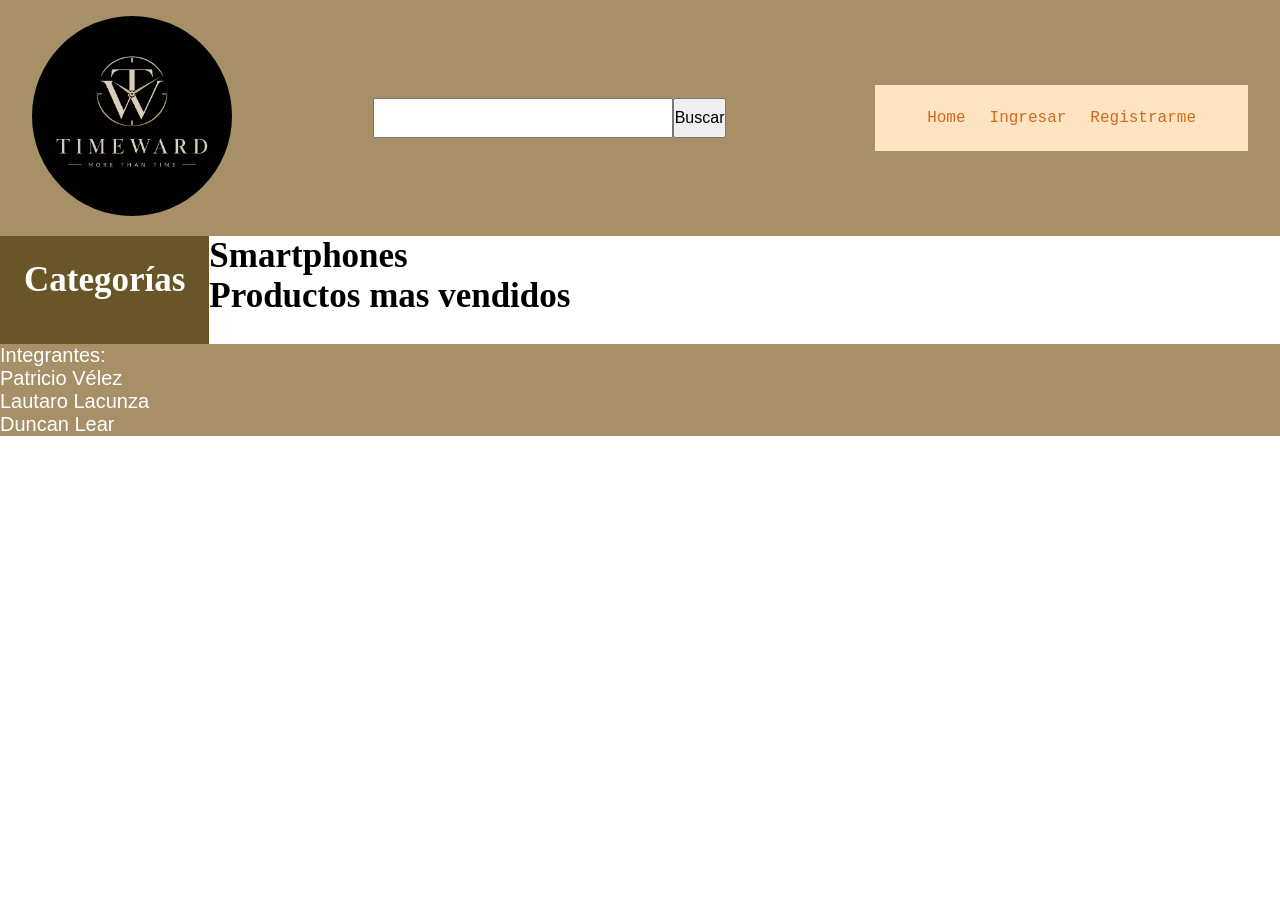
<file: index.html>
<!DOCTYPE html>
<html lang="en">
<head>
    <meta charset="UTF-8">
    <meta name="viewport" content="width=device-width, initial-scale=1.0">
    <title>Home</title>
    <link rel="stylesheet" href="./css/styles.css">
</head>
<body>
    <div>
        <header class="tabla-header">
            <a href="./index.html" class="logo link">
             <img src="./img/logo_timeward.jpg" alt="logo marca" class="img">
            </a>
            <form class="buscador" action= "./search-results.html" method="get">
                <input type="search" name="busqueda" value="" class="campoBuscar">
                <button type="submit">Buscar</button>
                <p class="errorBuscador"></p>
            </form>    
            <nav class="menunav">
                <ul>
                    <li><a href="./index.html">Home</a></li>
                    <li class="menuingreso"><a href="./login.html">Ingresar</a></li>
                    <li class="menuregistro"><a href="./register.html">Registrarme</a></li>
                </ul>
                <div class="saludo"></div>
            </nav>
        </header>
     </div>
     

    
    <main>
          <aside class="barradenav">
            <nav>
                <h2 class="lista">Categorías</h2>
                <ul class="listaCategorias">
              <!--      <li class="lista"> 
                       <a href="./category.html">Patek Philippe</a>
                    </li>
                    <li class="lista">
                        <a href="./category.html">Beauty</a>
                    </li>
                    <li class="lista">
                        <a href="./category.html">Fragrances</a>
                    </li>
                    <li class="lista">
                        <a href="./category.html">Furniture</a>
                    </li>
                    <li class="lista">
                        <a href="./category.html">Groceries</a>
                    </li>
                    <li class="lista">
                        <a href="./category.html">Home decoration</a>
                    </li>
                    <li class="lista">
                        <a href="./category.html">Kitchen accessories</a>
                    </li>
                    <li class="lista">
                        <a href="./category.html">Laptops</a>
                    </li>
                    <li class="lista">
                        <a href="./category.html">Mens shirts</a>
                    </li>
                    <li class="lista">
                        <a href="./category.html">Mens shoes</a>
                    </li>
                    <li class="lista">
                        <a href="./category.html">Mens watches</a>
                    </li>
                    <li class="lista">
                        <a href="./category.html">Mobile accessories</a>
                    </li>
                    <li class="lista">
                        <a href="./category.html">Motorcycle</a>
                    </li>
                    <li class="lista">
                        <a href="./category.html">Skin care</a>
                    </li>
                    <li class="lista">
                        <a href="./category.html">Smartphones</a>
                    </li>
                    <li class="lista">
                        <a href="./category.html">Sports accessories</a>
                    </li>
                    <li class="lista">
                        <a href="./category.html">Sunglasses</a>
                    </li>
                    <li class="lista">
                        <a href="./category.html">Tablets</a>
                    </li>
                    <li class="lista">
                        <a href="./category.html">Tops</a>
                    </li>
                    <li class="lista">
                        <a href="./category.html">Vehicle</a>
                    </li>
                    <li class="lista">
                        <a href="./category.html">Womens bags</a>
                    </li>
                    <li class="lista">
                        <a href="./category.html">Womens dresses</a>
                    </li>
                    <li class="lista">
                        <a href="./category.html">Womens jewellery</a>
                    </li>
                    <li class="lista">
                        <a href="./category.html">Womens shoes</a>
                    </li> -->
                </ul>
            </nav>
        </aside>
        
        <div class="dosproductos">
            <h2>Smartphones</h2> 
            <section class="productosrandom"> <!--Productos aleatorios-->
              <!--  
                <article class="producto" class="reloj1" >
                    <img src="./img/reloj 1.jpg" alt="">
                    <h3>Gadnic</h3>
                    <p>Redondo</p>
                    <p>$3500</p>
                    <div class="verdetalle"><a href="./product.html" target="_blank">Ver detalle</a></div>
                    
        
                </article>
        
                <article class="producto" class="reloj2">
                    <img src="./img/reloj 2.webp" alt="">
                    <h3>Carrello</h3>
                    <p>Redondo con fondo azul</p>
                    <p>$4000</p>
                    <div class="verdetalle"><a href="./product.html" target="_blank">Ver detalle</a></div>
                    
        
                </article>    
        
                <article class="producto" class="reloj3" >
                    <img src="./img/reloj 3.webp" alt="">
                    <h3>Tag Heuer</h3>
                    <p>redondo fondo azul</p>
                    <p>$5000</p>
                    <div class="verdetalle"><a href="./product.html" target="_blank">Ver detalle</a></div>
                    
        
                </article>
                
    
                <article class="producto" class="reloj4" >
                    <img src="./img/reloj 4.webp" alt="">
                    <h3>Citizen Quartz</h3>
                    <p>redondo malla de oro</p>
                    <p>$7500</p>
                    <div class="verdetalle"><a href="./product.html" target="_blank">Ver detalle</a></div>
        
                </article> 
        
                <article class="producto" class="reloj5" >
                    <img src="./img/reloj 5.webp" alt="">
                    <h3>Seiko</h3>
                    <p>redondo malla de acero inoxidable</p>
                    <p>$6000</p>
                    <div class="verdetalle"><a href="./product.html" target="_blank">Ver detalle</a></div>
        
                </article>
        
                <article class="producto" class="reloj6" >
                    <img src="./img/reloj 6.webp" alt="">
                    <h3>Tommy Hilfiger</h3>
                    <p>redondo malla de acero inoxidable</p>
                    <p>$200</p>
                    <div class="verdetalle"><a href="./product.html" target="_blank">Ver detalle</a></div>
        
                </article>
                
                <article class="producto" class="reloj7" >
                    <img src="./img/reloj 7.jpg" alt="">
                    <h3>Rolex Day-Date</h3>
                    <p>redondo malla de plata</p>
                    <p>$17500</p>
                    <div class="verdetalle"><a href="./product.html" target="_blank">Ver detalle</a></div>
        
                </article>
        
                <article class="producto" class="reloj8" >
                    <img src="./img/reloj 8.webp" alt="">
                    <h3>Orient</h3>
                    <p>redondo malla de acero inoxidable</p>
                    <p>$250</p>
                    <div class="verdetalle"><a href="./product.html" target="_blank">Ver detalle</a></div>
        
                </article>      
        
                <article class="producto" class="reloj9" >
                    <img src="./img/reloj 9.webp" alt="">
                    <h3>Geneva</h3>
                    <p>redondo malla de acero negra</p>
                    <p>$400</p>
                    <div class="verdetalle"><a href="./product.html" target="_blank">Ver detalle</a></div>
        
                </article>
                
                <article class="producto" class="reloj10" >
                    <img src="./img/reloj 10.webp" alt="">
                    <h3>Swiss Alpine Military</h3>
                    <p>redondo malla de acero inoxidable</p>
                    <p>$2900</p>
                    <div class="verdetalle"><a href="./product.html" target="_blank">Ver detalle</a></div>
        
                </article> -->
            </section>

            <h2>Productos mas vendidos</h2>
            <section class="productosmasvendidos"> <!--Productos mas vendidos-->
              <!--  
                <article class="producto">
                    <img src="./img/patek_cuadrado.jpeg" alt="Patek cuadrado">
                    <h3>Patek Phillipe cuadrado</h3>
                    <p>cuadrado con malla de oro blanco</p>
                    <p>$70000</p>
                    <div class="verdetalle"><a href="./product.html" target="_blank">Ver detalle</a></div>
                </article>

                <article class="producto">
                    <img src="./img/patek_circular.webp" alt="Patek circular">
                    <h3>Patek Phillipe circular</h3>
                    <p>redondo con malla de cocodrilo</p>
                    <p>$67000</p>
                    <div class="verdetalle"><a href="./product.html" target="_blank">Ver detalle</a></div>
                </article>

                <article class="producto">
                    <img src="./img/reloj 11.jpg" alt="">
                    <h3>Festina</h3>
                    <p>redondo malla de acero inoxidable</p>
                    <p>$320</p>
                    <div class="verdetalle"><a href="./product.html" target="_blank">Ver detalle</a></div>
                </article>

                <article class="producto">
                    <img src="./img/reloj 12.webp" alt="">
                    <h3>Swiss Alpine Military</h3>
                    <p>redondo malla de acero inoxidable</p>
                    <p>$2200</p>
                    <div class="verdetalle"><a href="./product.html" target="_blank">Ver detalle</a></div>
                </article>

                <article class="producto">
                    <img src="./img/reloj 13.jpg" alt="">
                    <h3>Swiss Military Hanoway</h3>
                    <p>redondo con malla negra</p>
                    <p>$2700</p>
                    <div class="verdetalle"><a href="./product.html" target="_blank">Ver detalle</a></div>
                </article>

                <article class="producto">
                    <img src="./img/reloj 14.jpg" alt="">
                    <h3>Seiko</h3>
                    <p>redondo malla de acero inoxidable</p>
                    <p>$3100</p>
                    <div class="verdetalle"><a href="./product.html" target="_blank">Ver detalle</a></div>
                </article>

                <article class="producto">
                    <img src="./img/reloj 15.webp" alt="">
                    <h3>Casio</h3>
                    <p>redondo malla de acero inoxidable</p>
                    <p>$60</p>
                    <div class="verdetalle"><a href="./product.html" target="_blank">Ver detalle</a></div>
                </article>

                <article class="producto">
                    <img src="./img/reloj 16.jpg" alt="">
                    <h3>Casio G-shock</h3>
                    <p>redondo con malla de caucho</p>
                    <p>$300</p>
                    <div class="verdetalle"><a href="./product.html" target="_blank">Ver detalle</a></div>
                </article>

                <article class="producto">
                    <img src="./img/reloj 17.jpg" alt="">
                    <h3>Viceroy</h3>
                    <p>redondo malla de acero inoxidable</p>
                    <p>$100</p>
                    <div class="verdetalle"><a href="./product.html" target="_blank">Ver detalle</a></div>
                </article>

                <article class="producto">
                    <img src="./img/reloj 18.avif" alt="">
                    <h3>Jaques Lemans</h3>
                    <p>redondo malla de acero inoxidable</p>
                    <p>$40000</p>
                    <div class="verdetalle"><a href="./product.html" target="_blank">Ver detalle</a></div>
                </article> -->
            </section>
        </div>
        
    </main>
            
    <footer class="footer-tabla">
        <span>
            <div>
                <p>
                    Integrantes:
                </p> 
                <p>
                    Patricio Vélez
                </p>
            </div>
            <div>
                <p>
                    Lautaro Lacunza
                </p>
            </div>
            <div>
                <p>
                    Duncan Lear
                </p>
            </div>
        </span>
    </footer>

   </div> 
   <script src="./js/saludo.js"></script>
   <script src="./js/index.js"></script>
   <script src="./js/logout.js"></script>
</body>
</html>
</file>
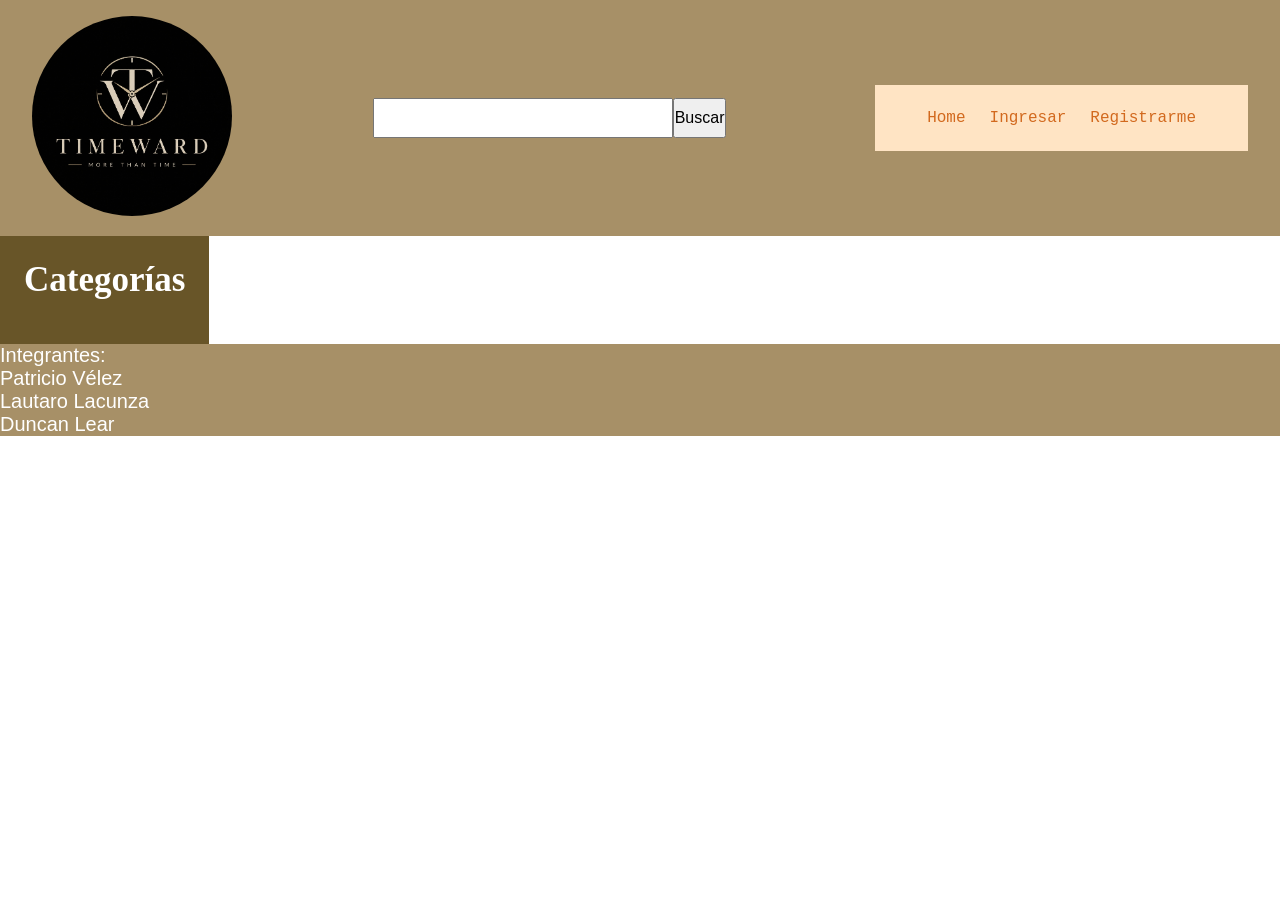
<file: category.html>
<!DOCTYPE html>
<html lang="en">
<head>
    <meta charset="UTF-8">
    <meta name="viewport" content="width=device-width, initial-scale=1.0">
    <title>Categorias</title>
    <link rel="stylesheet" href="./css/styles.css">
</head>
<body>

    <div>
        <header class="tabla-header">
            <a href="./index.html" class="logo link">
             <img src="./img/logo_timeward.jpg" alt="logo marca" class="img">
            </a>
            <form class="buscador" action= "./search-results.html" method="get">
                <input type="search" name="busqueda" value="" class="campoBuscar">
                <button type="submit">Buscar</button>
                <p class="errorBuscador"></p>
            </form>    
             <nav class="menunav">
                <ul>
                    <li><a href="./index.html">Home</a></li>
                    <li class="menuingreso"><a href="./login.html">Ingresar</a></li>
                    <li class="menuregistro"><a href="./register.html">Registrarme</a></li>
                </ul>
                <div class="saludo"></div>
            </nav>
        </header>
    </div>
    <main>
        <aside>
            <nav class="barradenav">
                <h2 class="lista">Categorías</h2>
                <ul class="listaCategorias">
              <!--      <li class="lista">
                       <a href="./category.html">Patek Philippe</a>
                    </li>
                    <li class="lista">
                        <a href="./category.html">Beauty</a>
                    </li>
                    <li class="lista">
                        <a href="./category.html">Fragrances</a>
                    </li>
                    <li class="lista">
                        <a href="./category.html">Furniture</a>
                    </li>
                    <li class="lista">
                        <a href="./category.html">Groceries</a>
                    </li>
                    <li class="lista">
                        <a href="./category.html">Home decoration</a>
                    </li>
                    <li class="lista">
                        <a href="./category.html">Kitchen accessories</a>
                    </li>
                    <li class="lista">
                        <a href="./category.html">Laptops</a>
                    </li>
                    <li class="lista">
                        <a href="./category.html">Mens shirts</a>
                    </li>
                    <li class="lista">
                        <a href="./category.html">Mens shoes</a>
                    </li>
                    <li class="lista">
                        <a href="./category.html">Mens watches</a>
                    </li>
                    <li class="lista">
                        <a href="./category.html">Mobile accessories</a>
                    </li>
                    <li class="lista">
                        <a href="./category.html">Motorcycle</a>
                    </li>
                    <li class="lista">
                        <a href="./category.html">Skin care</a>
                    </li>
                    <li class="lista">
                        <a href="./category.html">Smartphones</a>
                    </li>
                    <li class="lista">
                        <a href="./category.html">Sports accessories</a>
                    </li>
                    <li class="lista">
                        <a href="./category.html">Sunglasses</a>
                    </li>
                    <li class="lista">
                        <a href="./category.html">Tablets</a>
                    </li>
                    <li class="lista">
                        <a href="./category.html">Tops</a>
                    </li>
                    <li class="lista">
                        <a href="./category.html">Vehicle</a>
                    </li>
                    <li class="lista">
                        <a href="./category.html">Womens bags</a>
                    </li>
                    <li class="lista">
                        <a href="./category.html">Womens dresses</a>
                    </li>
                    <li class="lista">
                        <a href="./category.html">Womens jewellery</a>
                    </li>
                    <li class="lista">
                        <a href="./category.html">Womens shoes</a>
                    </li> -->
                </ul>
            </nav>
        </aside>
    
        <div>
            <section class="productoscategoria">
                <h1 class="titulodecat"></h1>
             <!--   <article class="producto">
                    <a href="./product.html"><img src="./img/images.jpeg" alt="reloj patek philippe con interior azul oscuro"></a>
                    <h3>Patek Philippe</h3>
                    <p>Cuadrado y esquinas curvas con interior azul oscuro</p>
                    <div class="verdetalle">
                        <h3 ><a href="./product.html">Ver Detalles</a></h3>
                    </div>
                </article> -->
                
            </section>
        </div>
    </main>
        </div>
            <footer class="footer-tabla">
                <span>
                    <div>
                        <p>
                        Integrantes:
                        </p> 
                        <p>
                        Patricio Vélez
                        </p>
                    </div>
                    <div>
                        <p>
                        Lautaro Lacunza
                        </p>
                    </div>
                    <div>
                        <p>
                         Duncan Lear
                        </p>
                    </div>
                </span>
            </footer>
        </div>
    <script src="./js/category.js"></script>
    <script src="./js/logout.js"></script>
    <script src="./js/saludo.js"></script>
</body>
</html>
</file>
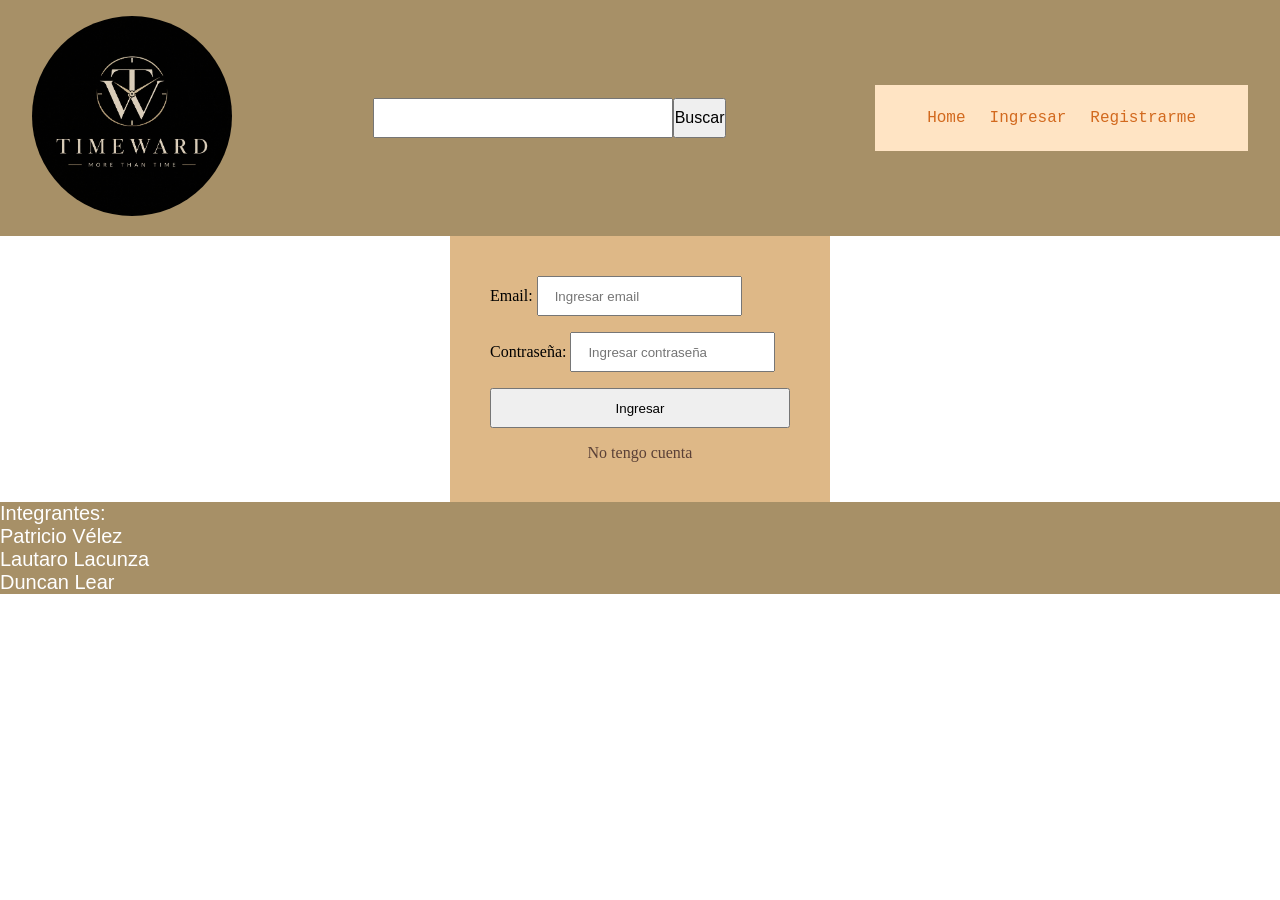
<file: login.html>
<!DOCTYPE html>
<html lang="en">
<head>
    <meta charset="UTF-8">
    <meta name="viewport" content="width=device-width, initial-scale=1.0">
    <title>Login</title>
    <link rel="stylesheet" href="./css/styles.css">
</head>
<body>
    <div>
        <header class="tabla-header">
            <a href="./index.html" class="logo link">
             <img src="./img/logo_timeward.jpg" alt="logo marca" class="img">
            </a>
            <form class="buscador" action= "./search-results.html" method="get">
                <input type="search" name="busqueda" value="" class="campoBuscar">
                <button type="submit">Buscar</button>
                <p class="errorBuscador"></p>
            </form>    
             <nav class="menunav">
                <ul>
                    <li><a href="./index.html">Home</a></li>
                    <li class="menuingreso"><a href="./login.html">Ingresar</a></li>
                    <li class="menuregistro"><a href="./register.html">Registrarme</a></li>
                </ul>
                <div class="saludo"></div>
            </nav>
        </header>
     </div>
    <main>
            
        <div class="login">
            <form class="formulario-registro" action="./index.html" method="get">
                <div>
                    <label for="email">Email: </label>
                    <input type="text" name="email" id="email" value="" placeholder="Ingresar email" >
                </div>
                <div>
                    <label for="contraseña">Contraseña: </label>
                    <input type="password" name="contraseña" value="" id="contraseña" placeholder="Ingresar contraseña" >
                </div>
                <p class="errorLogin"></p>
                <button type="submit">Ingresar</button>
                <a href="./register.html">No tengo cuenta</a>
            </form>
        </div>    
    </main>
    <footer class="footer-tabla">
                <span>
                    <div>
                        <p>
                        Integrantes:
                        </p> 
                        <p>
                        Patricio Vélez
                        </p>
                    </div>
                    <div>
                        <p>
                        Lautaro Lacunza
                        </p>
                    </div>
                    <div>
                        <p>
                         Duncan Lear
                        </p>
                    </div>
                </span>
            </footer>
    <script src="./js/login.js"></script>
    <script src="./js/logout.js"></script>
    <script src="./js/saludo.js"></script>
</body>
</html>
</file>
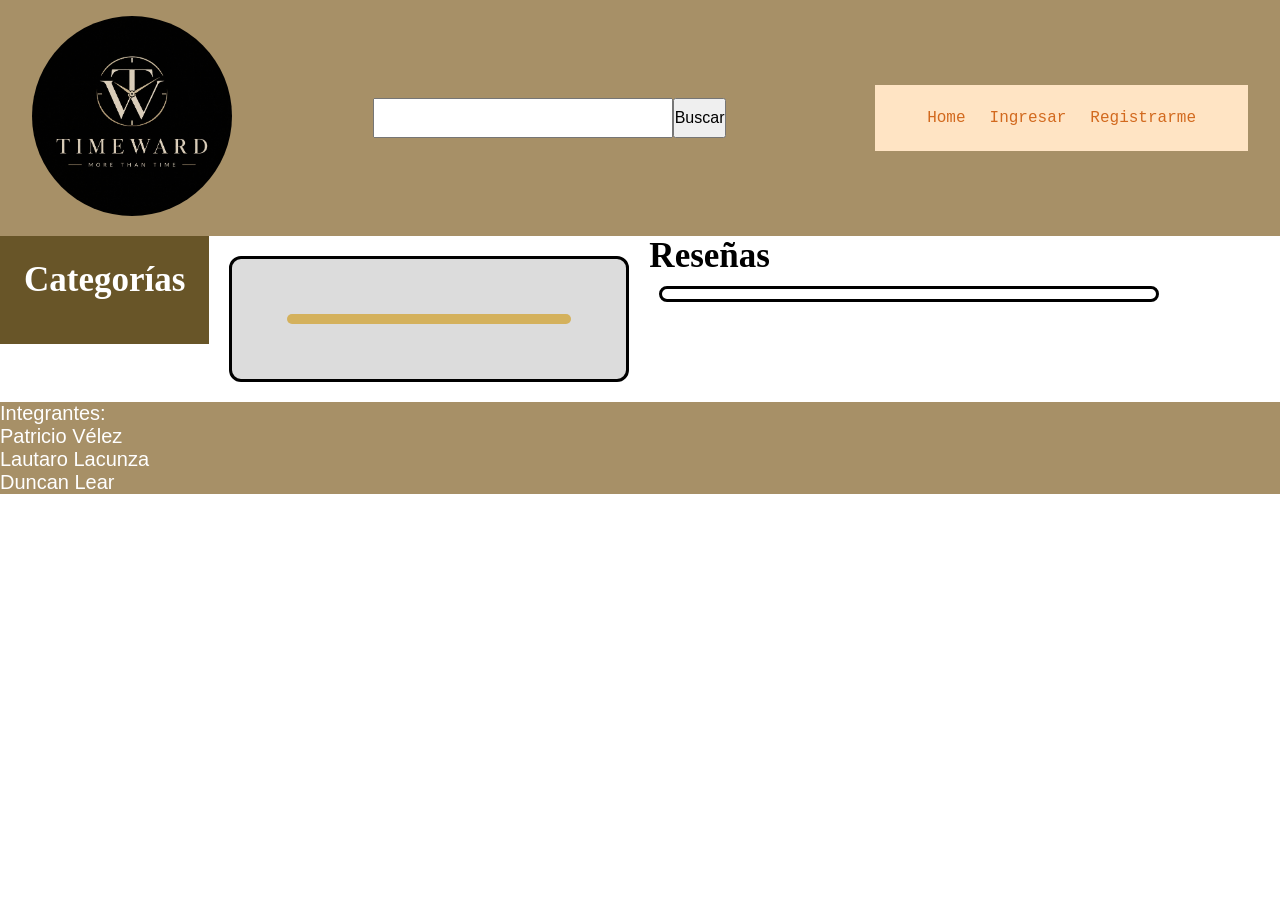
<file: product.html>
<!DOCTYPE html>
<html lang="en">
<head>
    <meta charset="UTF-8">
    <meta name="viewport" content="width=device-width, initial-scale=1.0">
    <title>Productos</title>
    <link rel="stylesheet" href="./css/styles.css">
</head>
<body>
    <div>
        <header class="tabla-header">
            <a href="./index.html" class="logo link">
             <img src="./img/logo_timeward.jpg" alt="logo marca" class="img">
            </a>
            <form class="buscador" action= "./search-results.html" method="get">
                <input type="search" name="busqueda" value="" class="campoBuscar">
                <button type="submit">Buscar</button>
                <p class="errorBuscador"></p>
            </form>    
             <nav class="menunav">
                <ul>
                    <li><a href="./index.html">Home</a></li>
                    <li class="menuingreso"><a href="./login.html">Ingresar</a></li>
                    <li class="menuregistro"><a href="./register.html">Registrarme</a></li>
                </ul>
                <div class="saludo"></div>
            </nav>
        </header>
    </div>
    <main>
        <aside>
            <nav class="barradenav">
                <h2 class="lista">Categorías</h2>
                <ul class="listaCategorias">
          <!--      <li class="lista">
                       <a href="./category.html">Patek Philippe</a>
                    </li>
                    <li class="lista">
                        <a href="./category.html">Beauty</a>
                    </li>
                    <li class="lista">
                        <a href="./category.html">Fragrances</a>
                    </li>
                    <li class="lista">
                        <a href="./category.html">Furniture</a>
                    </li>
                    <li class="lista">
                        <a href="./category.html">Groceries</a>
                    </li>
                    <li class="lista">
                        <a href="./category.html">Home decoration</a>
                    </li>
                    <li class="lista">
                        <a href="./category.html">Kitchen accessories</a>
                    </li>
                    <li class="lista">
                        <a href="./category.html">Laptops</a>
                    </li>
                    <li class="lista">
                        <a href="./category.html">Mens shirts</a>
                    </li>
                    <li class="lista">
                        <a href="./category.html">Mens shoes</a>
                    </li>
                    <li class="lista">
                        <a href="./category.html">Mens watches</a>
                    </li>
                    <li class="lista">
                        <a href="./category.html">Mobile accessories</a>
                    </li>
                    <li class="lista">
                        <a href="./category.html">Motorcycle</a>
                    </li>
                    <li class="lista">
                        <a href="./category.html">Skin care</a>
                    </li>
                    <li class="lista">
                        <a href="./category.html">Smartphones</a>
                    </li>
                    <li class="lista">
                        <a href="./category.html">Sports accessories</a>
                    </li>
                    <li class="lista">
                        <a href="./category.html">Sunglasses</a>
                    </li>
                    <li class="lista">
                        <a href="./category.html">Tablets</a>
                    </li>
                    <li class="lista">
                        <a href="./category.html">Tops</a>
                    </li>
                    <li class="lista">
                        <a href="./category.html">Vehicle</a>
                    </li>
                    <li class="lista">
                        <a href="./category.html">Womens bags</a>
                    </li>
                    <li class="lista">
                        <a href="./category.html">Womens dresses</a>
                    </li>
                    <li class="lista">
                        <a href="./category.html">Womens jewellery</a>
                    </li>
                    <li class="lista">
                        <a href="./category.html">Womens shoes</a>
                    </li> -->
                </ul>
            </nav>
        </aside>

    <section class="productoReseñas"> <!-- Productos -->
        <div class="relojpro">
            <article>
            <div class="relojproimg">
                
            </div>    
            
                <div class="b">
                    
                    <h3 class="nombre"></h3>
                    <p class="marca"></p>
                    <p class="descripcion"></p>
                    <p class="precio"></p>
                    <p class="categoria"></p>
                    <p class="stock"></p>
                </div>
                <div class="tags">
                     <ul>
                         
                    </ul>
                 </div>  
                
            </article>
        </div>

        <div class="reviews">
            <h2>Reseñas</h2>
            <div class="review1">
                
            </div>
        </div>
    </section>
    </main>    
    
    <footer class="footer-tabla">
        <span>
            <div>
                <p>
                Integrantes:
                </p> 
                <p>
                Patricio Vélez
                </p>
            </div>
            <div>
                <p>
                Lautaro Lacunza
                </p>
            </div>
            <div>
                <p>
                    Duncan Lear
                </p>
            </div>
        </span>
    </footer>
    <script src="./js/product.js"></script>
    <script src="./js/logout.js"></script>
    <script src="./js/saludo.js"></script>
</body>
</html>
</file>
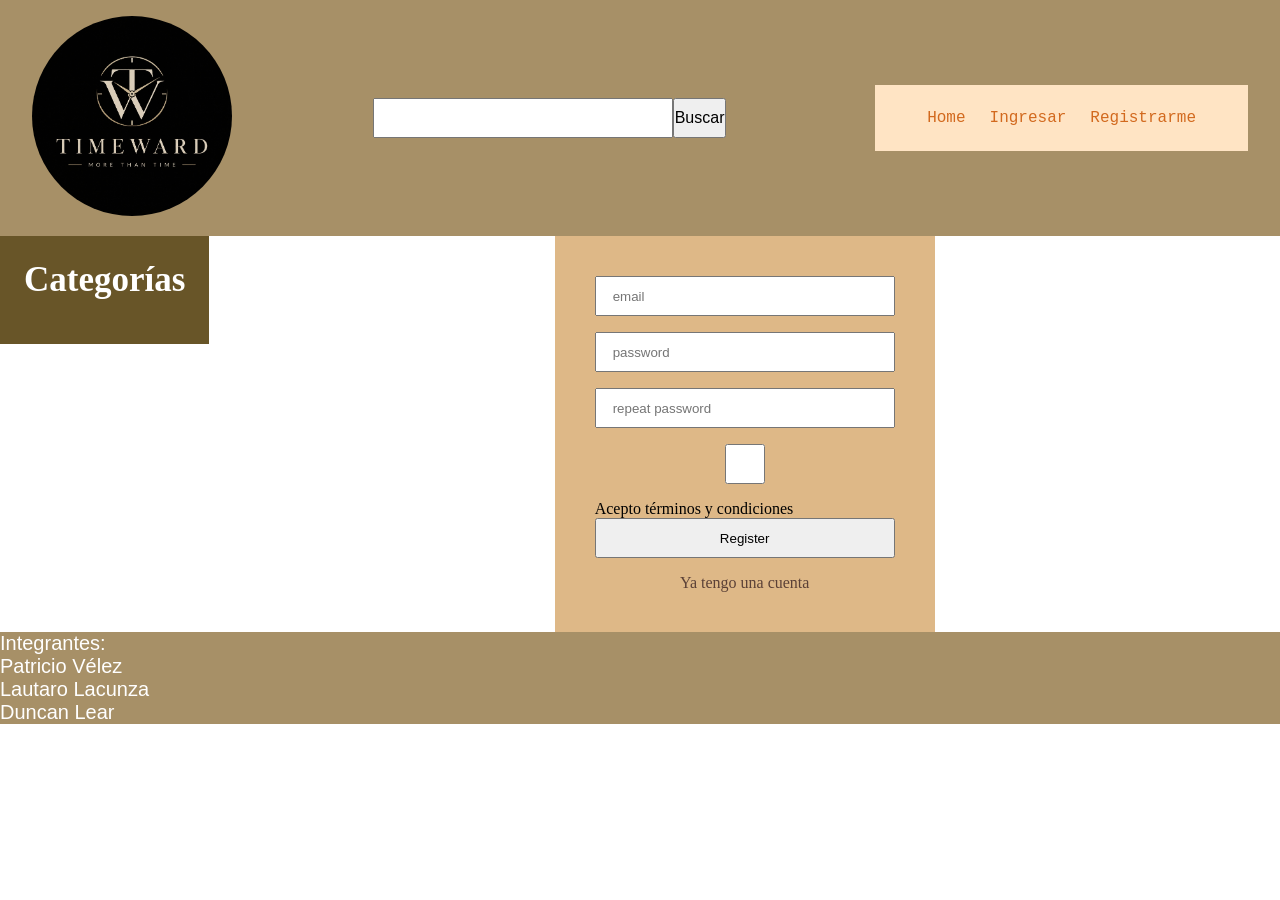
<file: register.html>
<!DOCTYPE html>
<html lang="en">

<head>
    <meta charset="UTF-8">
    <meta name="viewport" content="width=device-width, initial-scale=1.0">
    <title>Registrarse</title>
    <link rel="stylesheet" href="./css/styles.css">
</head>

<body>
    <div>
        <header class="tabla-header">
            <a href="./index.html" class="logo link">
             <img src="./img/logo_timeward.jpg" alt="logo marca" class="img">
            </a>
            <form class="buscador" action= "./search-results.html" method="get">
                <input type="search" name="busqueda" value="" class="campoBuscar">
                <button type="submit">Buscar</button>
                <p class="errorBuscador"></p>
            </form>    
             <nav class="menunav">
                <ul>
                    <li><a href="./index.html">Home</a></li>
                    <li class="menuingreso"><a href="./login.html">Ingresar</a></li>
                    <li class="menuregistro"><a href="./register.html">Registrarme</a></li>
                </ul>
                <div class="saludo"></div>
            </nav>
        </header>
    </div>
<main>
    <aside>
        <nav class="barradenav">
            <h2 class="lista">Categorías</h2>
            <ul class="listaCategorias">
          <!--      <li class="lista">
                       <a href="./category.html">Patek Philippe</a>
                    </li>
                    <li class="lista">
                        <a href="./category.html">Beauty</a>
                    </li>
                    <li class="lista">
                        <a href="./category.html">Fragrances</a>
                    </li>
                    <li class="lista">
                        <a href="./category.html">Furniture</a>
                    </li>
                    <li class="lista">
                        <a href="./category.html">Groceries</a>
                    </li>
                    <li class="lista">
                        <a href="./category.html">Home decoration</a>
                    </li>
                    <li class="lista">
                        <a href="./category.html">Kitchen accessories</a>
                    </li>
                    <li class="lista">
                        <a href="./category.html">Laptops</a>
                    </li>
                    <li class="lista">
                        <a href="./category.html">Mens shirts</a>
                    </li>
                    <li class="lista">
                        <a href="./category.html">Mens shoes</a>
                    </li>
                    <li class="lista">
                        <a href="./category.html">Mens watches</a>
                    </li>
                    <li class="lista">
                        <a href="./category.html">Mobile accessories</a>
                    </li>
                    <li class="lista">
                        <a href="./category.html">Motorcycle</a>
                    </li>
                    <li class="lista">
                        <a href="./category.html">Skin care</a>
                    </li>
                    <li class="lista">
                        <a href="./category.html">Smartphones</a>
                    </li>
                    <li class="lista">
                        <a href="./category.html">Sports accessories</a>
                    </li>
                    <li class="lista">
                        <a href="./category.html">Sunglasses</a>
                    </li>
                    <li class="lista">
                        <a href="./category.html">Tablets</a>
                    </li>
                    <li class="lista">
                        <a href="./category.html">Tops</a>
                    </li>
                    <li class="lista">
                        <a href="./category.html">Vehicle</a>
                    </li>
                    <li class="lista">
                        <a href="./category.html">Womens bags</a>
                    </li>
                    <li class="lista">
                        <a href="./category.html">Womens dresses</a>
                    </li>
                    <li class="lista">
                        <a href="./category.html">Womens jewellery</a>
                    </li>
                    <li class="lista">
                        <a href="./category.html">Womens shoes</a>
                    </li> -->
            </ul>
        </nav>
    </aside>
    <!--Pato: en cada input del formulario voy a poner un class para que en register.js lo pueda invocar-->
    <div class="registro-center">
        <form class="formulario-registro" action="./login.html" method="get">

            <input type="email" name="mail" value="" placeholder="email" class="email">

            <input type="password" name="pass" value="" placeholder="password" class="password">

            <input type="password" name="pass2" value="" placeholder="repeat password" class="repetirPassword">

            <input type="checkbox" name="términos y condiciones" id="terminos-y-condiciones" required>

            <span>Acepto términos y condiciones</span>

            <button type="submit">Register</button>

            <a href="./login.html">Ya tengo una cuenta</a>

        </form>
    </div>
</main>
    <footer class="footer-tabla">
        <span>
            <div>
                <p>
                Integrantes:
                </p> 
                <p>
                Patricio Vélez
                </p>
            </div>
            <div>
                <p>
                Lautaro Lacunza
                </p>
            </div>
            <div>
                <p>
                    Duncan Lear
                </p>
            </div>
        </span>
    </footer>
    <script src="./js/register.js"></script>
    <script src="./js/logout.js"></script>
    <script src="./js/saludo.js"></script>
</body>

</html>
</file>
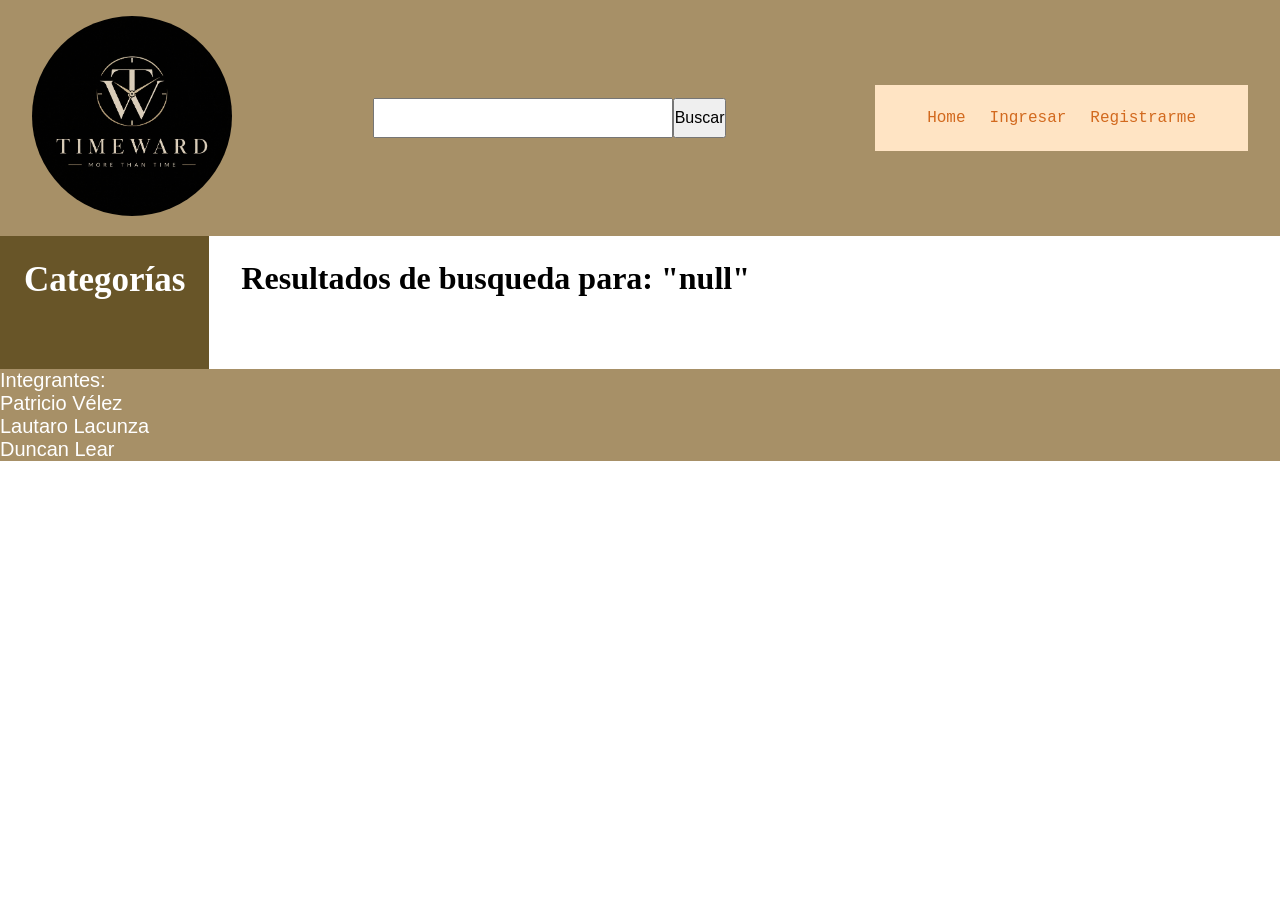
<file: search-results.html>
<!DOCTYPE html>
<html lang="en">
<head>
    <meta charset="UTF-8">
    <meta name="viewport" content="width=device-width, initial-scale=1.0">
    <title>search results</title>
    <link rel="stylesheet" href="./css/styles.css">
</head>
<body>
     <div>
        <header class="tabla-header">
            <a href="./index.html" class="logo link">
             <img src="./img/logo_timeward.jpg" alt="logo marca" class="img">
            </a>
            <form class="buscador" action= "./search-results.html" method="get">
                <input type="search" name="busqueda" value="" class="campoBuscar">
                <button type="submit">Buscar</button>
                <p class="errorBuscador"></p>
            </form>    
             <nav class="menunav">
                <ul>
                    <li><a href="./index.html">Home</a></li>
                    <li class="menuingreso"><a href="./login.html">Ingresar</a></li>
                    <li class="menuregistro"><a href="./register.html">Registrarme</a></li>
                </ul>
                <div class="saludo"></div>
            </nav>
        </header>
     </div>
     <main>
        <aside class="barradenav">
            <nav>
                <h2 class="lista">Categorías</h2>
                <ul class="listaCategorias">
          <!--      <li class="lista">
                       <a href="./category.html">Patek Philippe</a>
                    </li>
                    <li class="lista">
                        <a href="./category.html">Beauty</a>
                    </li>
                    <li class="lista">
                        <a href="./category.html">Fragrances</a>
                    </li>
                    <li class="lista">
                        <a href="./category.html">Furniture</a>
                    </li>
                    <li class="lista">
                        <a href="./category.html">Groceries</a>
                    </li>
                    <li class="lista">
                        <a href="./category.html">Home decoration</a>
                    </li>
                    <li class="lista">
                        <a href="./category.html">Kitchen accessories</a>
                    </li>
                    <li class="lista">
                        <a href="./category.html">Laptops</a>
                    </li>
                    <li class="lista">
                        <a href="./category.html">Mens shirts</a>
                    </li>
                    <li class="lista">
                        <a href="./category.html">Mens shoes</a>
                    </li>
                    <li class="lista">
                        <a href="./category.html">Mens watches</a>
                    </li>
                    <li class="lista">
                        <a href="./category.html">Mobile accessories</a>
                    </li>
                    <li class="lista">
                        <a href="./category.html">Motorcycle</a>
                    </li>
                    <li class="lista">
                        <a href="./category.html">Skin care</a>
                    </li>
                    <li class="lista">
                        <a href="./category.html">Smartphones</a>
                    </li>
                    <li class="lista">
                        <a href="./category.html">Sports accessories</a>
                    </li>
                    <li class="lista">
                        <a href="./category.html">Sunglasses</a>
                    </li>
                    <li class="lista">
                        <a href="./category.html">Tablets</a>
                    </li>
                    <li class="lista">
                        <a href="./category.html">Tops</a>
                    </li>
                    <li class="lista">
                        <a href="./category.html">Vehicle</a>
                    </li>
                    <li class="lista">
                        <a href="./category.html">Womens bags</a>
                    </li>
                    <li class="lista">
                        <a href="./category.html">Womens dresses</a>
                    </li>
                    <li class="lista">
                        <a href="./category.html">Womens jewellery</a>
                    </li>
                    <li class="lista">
                        <a href="./category.html">Womens shoes</a>
                    </li> -->
                </ul>
            </nav>
        </aside>
    <div>
        <div class="resultados-info">
            <h1 class="resultadosDeBusqueda">Resultados de Búsqueda para: " "</h1>
            <!-- <ul class="lista-resultados"></ul> -->
            <p class="sinResultados"></p>
        </div>
     
        <section class="productosrandom"> <!--Productos aleatorios-->
        <!--
            
            <article class="producto" class="reloj1" >
                <img src="./img/reloj 1.jpg" alt="">
                <h3>Gadnic</h3>
                <p>Redondo</p>
                <p>$3500</p>
                <div class="verdetalle"><a href="./product.html" target="_blank">Ver detalle</a></div>
                
    
            </article>
    
            <article class="producto" class="reloj2">
                <img src="./img/reloj 2.webp" alt="">
                <h3>Carrello</h3>
                <p>Redondo con fondo azul</p>
                <p>$4000</p>
                <div class="verdetalle"><a href="./product.html" target="_blank">Ver detalle</a></div>
                
    
            </article>    
    
            <article class="producto" class="reloj3" >
                <img src="./img/reloj 3.webp" alt="">
                <h3>Tag Heuer</h3>
                <p>redondo fondo azul</p>
                <p>$5000</p>
                <div class="verdetalle"><a href="./product.html" target="_blank">Ver detalle</a></div>
                
    
            </article>
            

            <article class="producto" class="reloj4" >
                <img src="./img/reloj 4.webp" alt="">
                <h3>Citizen Quartz</h3>
                <p>redondo malla de oro</p>
                <p>$7500</p>
                <div class="verdetalle"><a href="./product.html" target="_blank">Ver detalle</a></div>
    
            </article> 
    
            <article class="producto" class="reloj5" >
                <img src="./img/reloj 5.webp" alt="">
                <h3>Seiko</h3>
                <p>redondo malla de acero inoxidable</p>
                <p>$6000</p>
                <div class="verdetalle"><a href="./product.html" target="_blank">Ver detalle</a></div>
    
            </article>
            -->
        
        </section>
        
    </div>
     </main>  
     
    <footer class="footer-tabla">
        <span>
            <div>
                <p>
                Integrantes:
                </p> 
                <p>
                Patricio Vélez
                </p>
            </div>
            <div>
                <p>
                Lautaro Lacunza
                </p>
            </div>
            <div>
                <p>
                Duncan Lear
                </p>
            </div>
        </span>
    </footer>
    <script src="./js/search-results.js"></script>
    <script src="./js/logout.js"></script>
    <script src="./js/saludo.js"></script>
</body>
</html>
</file>
<file: css/styles.css>
* {
    box-sizing: border-box;
    margin: 0; 
    padding: 0;
}

ul,ol,li {
    list-style-type: none;
}

a {
    text-decoration: none;
    color: rgb(255, 235, 213);
}
img {
    width: 100%;
    height: 200px;
    border-radius: 15px;
}

.logo img {
    border-radius: 150px;
    width: 200px;
    margin: 0 auto;
}

.productosrandom {
    width: 100%;
    display: flex;
    flex-wrap: wrap;
}

.productosmasvendidos {
    width: 100%;
    display: flex;
    flex-wrap: wrap;
}

.tabla-header {
    background-color:rgba(145, 117, 65, 0.8);
    display: flex;
    flex-direction: row;
    justify-content:space-between;
    align-items: center;
    padding: 16px 32px;
    

}
.footer-tabla {
    background-color:rgba(145, 117, 65, 0.8) ;
    font-family: Arial, Helvetica, sans-serif;
    font-size: 20px;
    color: white;
}


.productoscategoria {
    width: 100%;
    display: flex;
    flex-wrap: wrap;
    
}

.barradenav {
    display: flex;
    flex-direction: column;
    background-color:rgba(80, 59, 6, 0.861);
    padding: 24px;
    height: auto;
    color: white
    
}

.login {
    display: flex;
    justify-content: center;
    align-items: center;
    width: 100%;
}

.menunav {
    background-color: bisque;
    padding: 24px 40px;
    font-family: 'Courier New', Courier, monospace;
}
.menunav ul {
    display: flex;
    flex-direction: row;
    justify-content: center;
    align-items: center;
}
.menunav li {
    margin: 0 12px;
}
.menunav a {
    color: chocolate;
    text-decoration: none;
}
.buscador {
    display: flex;
    flex-direction: row;
    align-items: center;
}
.buscador input{
    width: 300px;
    height: 40px;
    padding: 0px;
    font-size: 16px;
}
.buscador button{
    height: 40px;
    padding: 0px;
    font-size: 16px;
}
.registro-center {
    display: flex;
    justify-content: center;
    align-items: center;
    width: 100%;

}
.formulario-registro {
    display: flex;
    flex-direction: column;
    background-color: burlywood;
    padding: 40px;
    width: 380px;
}
.formulario-registro input {
    height: 40px;
    margin-bottom: 16px;
    padding: 0 16px;
}
.formulario-registro button { 
    height: 40px;
}
.formulario-registro a {
    margin-top: 16px;
    text-align: center;
    color: rgb(91, 65, 55);
    text-decoration: none;
}

main {
    display: flex;
}

h2 {
font-size: 35px;
}

.producto {
    margin: 10px;
    border: solid;
    border-radius: 12px;
    width: 17%;
    height: auto;
    padding: 5px;
    background-color: rgba(128, 128, 128, 0.275);
}
.lista {
margin-bottom: 20px;
}
.verdetalle {
    background-color: rgb(65, 57, 46);
    text-align: center;
    border-radius: 15px;
}
.verdetalle a {
    color: aliceblue;
    font-weight: 200;
    font-family: Georgia, 'Times New Roman', serif;
    font-size: 23px;
}
.resultados-info {
    padding: 24px 32px;
}
.sinResultados {
    padding: 24px 32px;
    font-size: 18px;
}

.productoReseñas {
    display: flex;
}

.relojpro {
    margin: 20px;
    border: solid;
    border-radius: 12px;
    width: 400px;
    height: auto;
    padding: 5px;
    background-color: rgba(128, 128, 128, 0.275);
}


.relojproimg {
    display: flex;
    width: 367px;
    height: auto;
    justify-content: center;
    align-items: center;
    
    
}



.b {
    margin: 50px;
}

.errorLogin {
    color: red;
}

.tags {
    display: flex;
    background-color: #d4b15c;
    color: #20252a;
    padding: 5px 12px;
    border-radius: 8px;
    font-size: small;
    font-weight: 500;
    margin: 50px;
}

.titulodecat {
    width: 100%;
    font-size: 50px;
    flex-wrap: wrap;
}

.review1 {
    margin: 10px;
    border: solid;
    border-radius: 12px;
    width: 500px;
    height: auto;
    padding: 5px;
}

.review {
    margin: 50px;
    border: solid;
    border-radius: 12px;
    width: 350px;
    height: auto;
    padding: 5px;
    background-color: rgba(145, 117, 65, 0.8);
}
.errorBuscador {
    color: red;
    font-size: 20px;
    margin-left: 8px;
}
/*
Todo lo que es .lista-resultados afecta al html de results.html para que las imagenes aparezcan en el formato correcto.
*/
.lista-resultados {
    list-style: none;
    padding: 0;
    display: flex;
    flex-wrap: wrap;
    gap: 20px;
}

.lista-resultados li {
    width: 220px;
    padding: 10px;
    border: 1px solid #ddd;
    text-align: center;
}

.lista-resultados img {
    width: 100%;
    height: 200px;
    object-fit: contain;
}

.lista-resultados a {
    display: inline-block;
    margin-top: 8px;
    color: #0066cc;
}

/*prueba*/
.relojproimg img {
    display: block;
    width: 300px;
    height: auto;
    max-width: 100%;
}

@media (max-width: 786px) {
    .tabla-header {
        flex-wrap: wrap;
        justify-content: center;
        gap: 16px;
    }

    .buscador input {
        width: 200px;
    }

    main {
        flex-direction: column;
    }

    .barradenav {
        width: 100%;
    }

    .producto {
        width: 30%;
    }

    .relojpro {
        width: 90%;
        margin: 20px auto;
    }

    .formulario-registro {
        width: 60%;
    }

}
@media (max-width: 420px) {
    .tabla-header {
        flex-direction: column;
        padding: 16px;
    }

    .buscador {
        width: 100%;
    }

    .buscador input {
        flex: 1;
        width: auto;
    }

    .producto {
        width: 100%;
    }

    .relojpro {
        width: 100%;
        margin: 20px 0;
    }

    .relojpro img {
        width: 100%;
    }

    .productoReseñas {
        flex-direction: column;
    }

    .formulario-registro {
        width: 100%;
        padding: 20px;
    }

    .tags {
        margin: 20px;
    }

    .b {
        margin: 20px;
    }
    .review1 {
        margin: 0;
        width: auto;
    }

}
</file>
